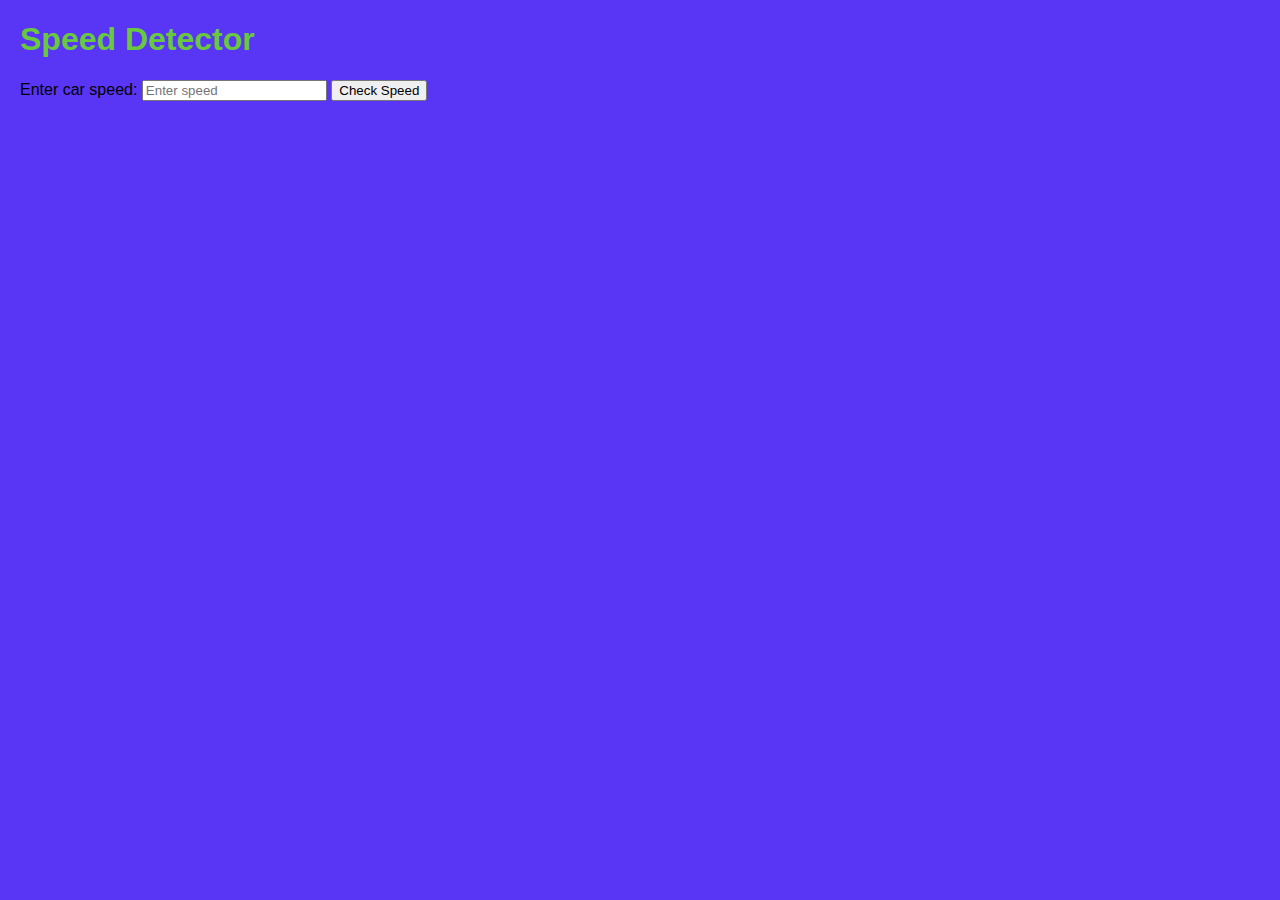
<file:  Challenge 2: speed detector/index.html>
<!DOCTYPE html>
<html lang="en">
<head>
    <meta charset="UTF-8">
    <meta name="viewport" content="width=device-width, initial-scale=1.0">
    <link rel="stylesheet" href="styles.css">
    <title>Speed Detector</title>
</head>
<body>
    <div class="container">
        <h1>Speed Detector</h1>
        <label for="speed">Enter car speed:</label>
        <input type="text" id="speed" placeholder="Enter speed">
        <button onclick="detectSpeed()">Check Speed</button>
        <p id="speedResult"></p>
    </div>

    <script src="index.js"></script>
</body>
</html>
</file>
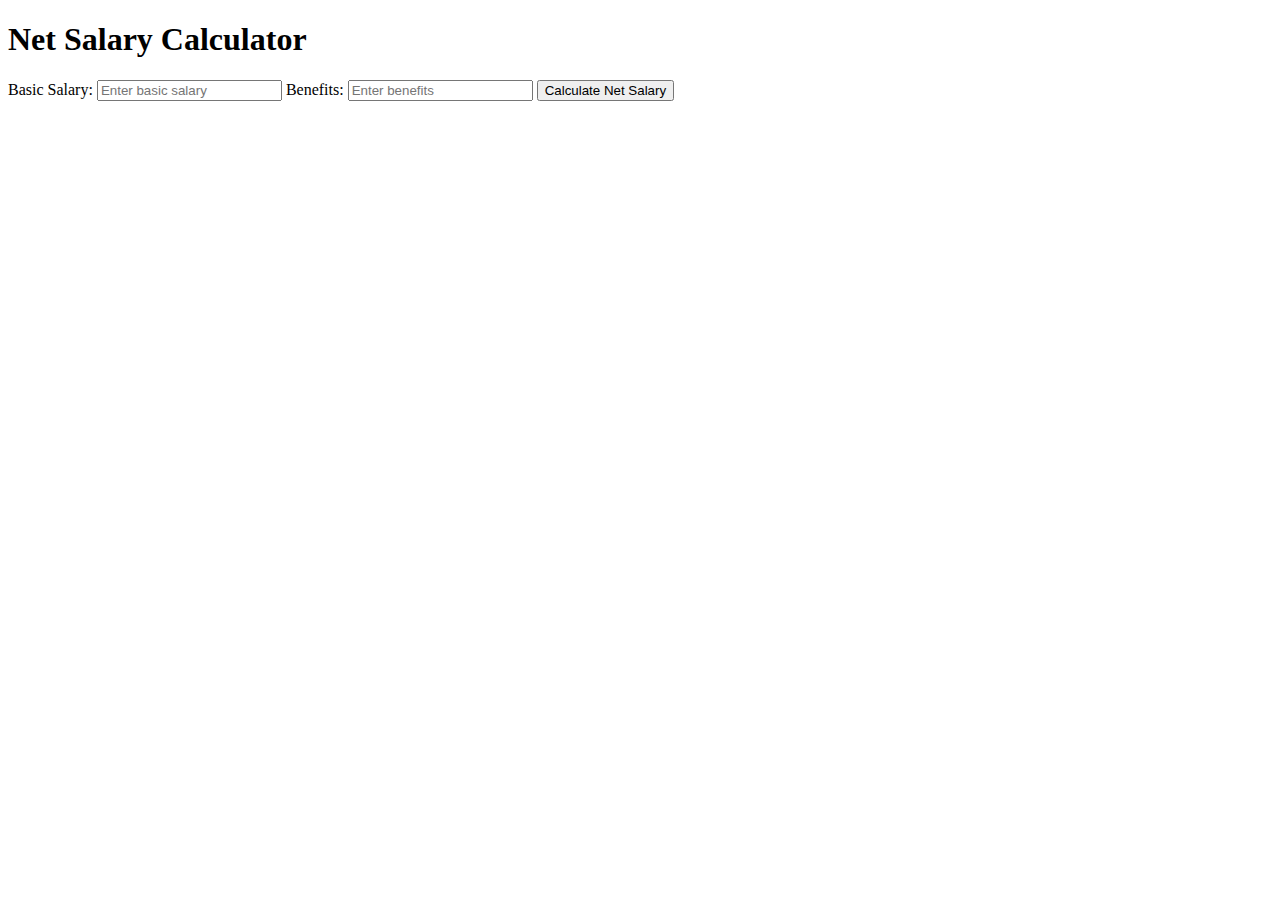
<file: Net salary/index.html>
<!-- index.html -->

<!DOCTYPE html>
<html lang="en">
<head>
    <meta charset="UTF-8">
    <meta name="viewport" content="width=device-width, initial-scale=1.0">
    <title>Net Salary Calculator</title>
</head>
<body>

    <h1>Net Salary Calculator</h1>

    <label for="basicSalary">Basic Salary:</label>
    <input type="number" id="basicSalary" placeholder="Enter basic salary">

    <label for="benefits">Benefits:</label>
    <input type="number" id="benefits" placeholder="Enter benefits">

    <button onclick="calculateNetSalary()">Calculate Net Salary</button>

    <div id="results"></div>

    <script src="index.js"></script>

</body>
</html>
</file>
<file:  Challenge 2: speed detector/styles.css>
/* styles.css */

body {
    font-family: Arial, sans-serif;
    background-color: #5935f6;
    text-align: left;
    margin: 20px;
}

h1 {
    color: #69c93d;
}
</file>
